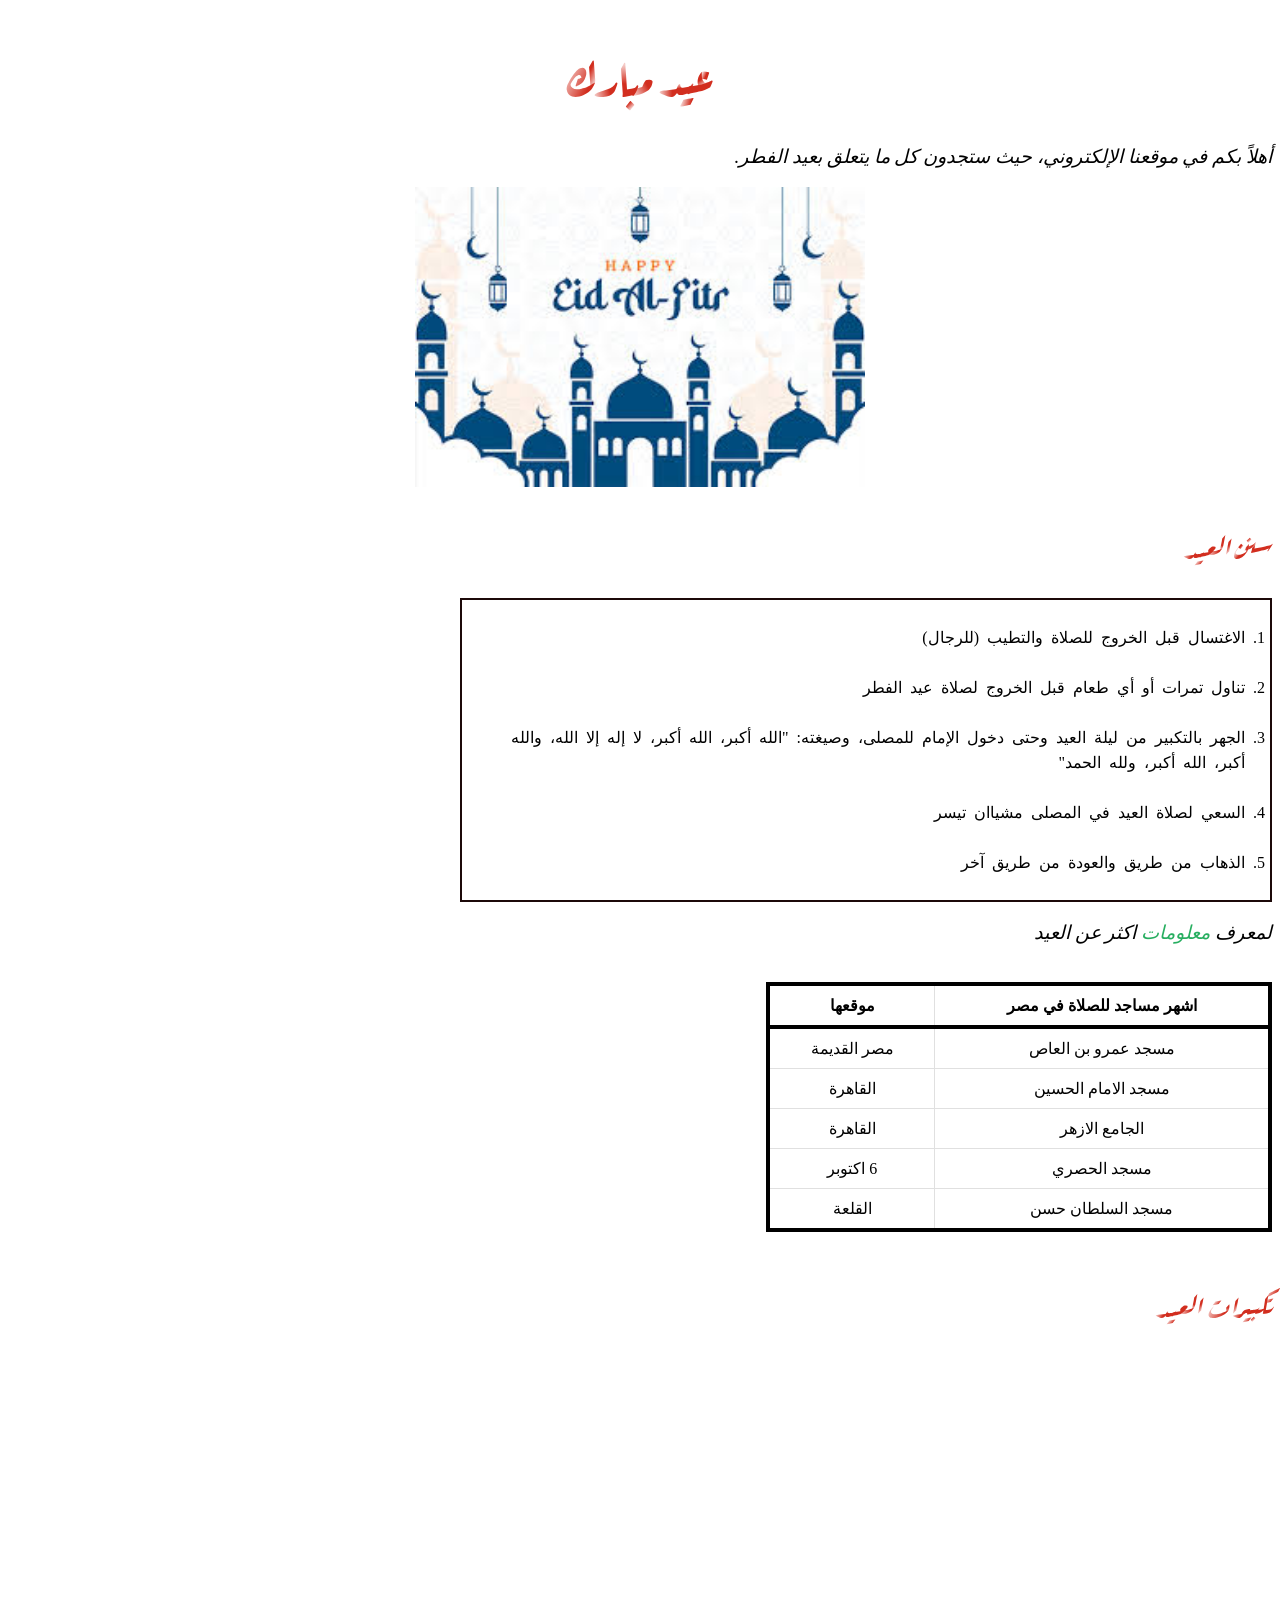
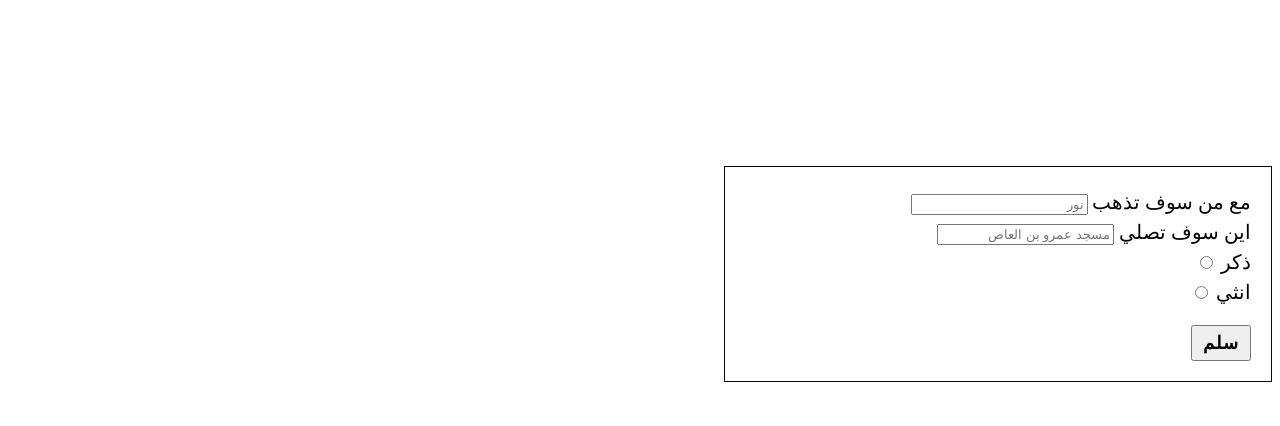
<file: index.html>
<!DOCTYPE html>
<html lang="ar" dir="rtl">
<head>
    <meta charset="UTF-8">
    <meta name="viewport" content="width=device-width, initial-scale=1.0">
    <title>  عيد الفطر المبارك</title>
    <link rel="stylesheet" href="eid.css">
    <link href="assets/img/eid-icon.png" rel="icon" type="image/png">
</head>
<body>
    <header>
        <h1 class="heading">عيد مبارك</h1>
        <p>أهلاً بكم في موقعنا الإلكتروني، حيث ستجدون كل ما يتعلق بعيد الفطر.</p>
       <center> <img height="300" src="image.png" alt="Eid"> </center>
    </header>
    <main>
        <h3>سنن العيد</h3>
        <ol id="list">
            <li>الاغتسال قبل الخروج للصلاة والتطيب (للرجال)</li><br>
            <li>تناول تمرات أو أي طعام قبل الخروج لصلاة عيد الفطر</li><br>
            <li>الجهر بالتكبير من ليلة العيد وحتى دخول الإمام للمصلى، وصيغته: "الله أكبر، الله أكبر، لا إله إلا الله، والله أكبر، الله أكبر، ولله الحمد"</li><br>
            <li>السعي لصلاة العيد في المصلى مشياان تيسر</li><br>
            <li>الذهاب من طريق والعودة من طريق آخر</li>
        </ol>
        <p>لمعرف <a class="link" href="https://share.google/gvEQvj47u6IVKgXrN" target="_blank"> معلومات</a> اكثر عن العيد</p>
    </main>
    <table class="table">
            <tr class="table">
                
                <th>اشهر مساجد للصلاة في مصر </th>
                <th>موقعها</th>
            </tr>
            <tr>
                <td>مسجد عمرو بن العاص</td>
                <td>مصر القديمة</td>
            </tr>
            <tr>
                <td>مسجد الامام الحسين</td>
                <td>القاهرة</td>
            </tr>
            <tr>
                <td>الجامع الازهر</td><br>
                <td>القاهرة</td>
            </tr>
            <tr>
                <td>مسجد الحصري</td>
                <td> 6 اكتوبر</td>
            </tr>
            <tr>
                <td>مسجد السلطان حسن</td>
                <td>القلعة</td>
                    
            </tr>
        </table><br>
        <h3>      تكبيرات العيد         </h3>
        <iframe width="622" height="387" src="https://www.youtube.com/embed/P9Pzagm9R38" title="محمد طارق - تكبيرات عيد الفطر 2026 | Mohamed Tarek - Takberat Eid El-fitr 2026" frameborder="0" allow="accelerometer; autoplay; clipboard-write; encrypted-media; gyroscope; picture-in-picture; web-share" referrerpolicy="strict-origin-when-cross-origin" allowfullscreen></iframe>
        <br><br> 
    <form>
        <label>مع من سوف تذهب</label>
        <input type="text" placeholder="نور"><br>
        <label>اين سوف تصلي </label>
        <input type="text" placeholder="مسجد عمرو بن العاص"><br>
        <label> ذكر </label>
        <input type="radio" name="gender"><br>
        <label> انثي </label>
        <input type="radio" name="gender"><br><br>
        <button id="submit">سلم</button> 
    </form><br><br>
</body>
</html>
</file>
<file: eid.css>
@import url('https://fonts.googleapis.com/css2?family=Aref+Ruqaa+Ink:wght@400;700&display=swap');
.heading {
    font-family: "Aref Ruqaa Ink", serif;
    text-align: center;
    font-size: 50px;
    text-transform: uppercase;
    font-weight: 700;
}
p {
    font-size: larger;
    font-style: italic;
}
.link{
    color: #27ae60;
    text-decoration: none;
}
h3{
    font-family: "Aref Ruqaa Ink", serif;
  font-weight: 400;
  font-size: 30px;
  font-style: italic;
}
.table {
    border: 4px solid black; 
    border-collapse: collapse; 
    width: 40%;
  }
th, td {
  border: 1px solid #e0e0e0; 
  padding: 10px;             
  text-align: center;
}
#list{
    border: 2px solid #1c0909; 
  padding: 25px; 
  width: 60%;
  line-height: 25px;
  word-spacing: 4px;
       
}
label{
    font-size: 20px;
    line-height: 30px;
}
#submit{
    padding: 5px 10px;
    font-weight: bold;
    font-size: large;
    letter-spacing: 1px;
    cursor: pointer;
}
form{
    border: 1px solid #0a0606;
    width: 40%;
    padding: 20px; 
    border-collapse: collapse; 
}
</file>
